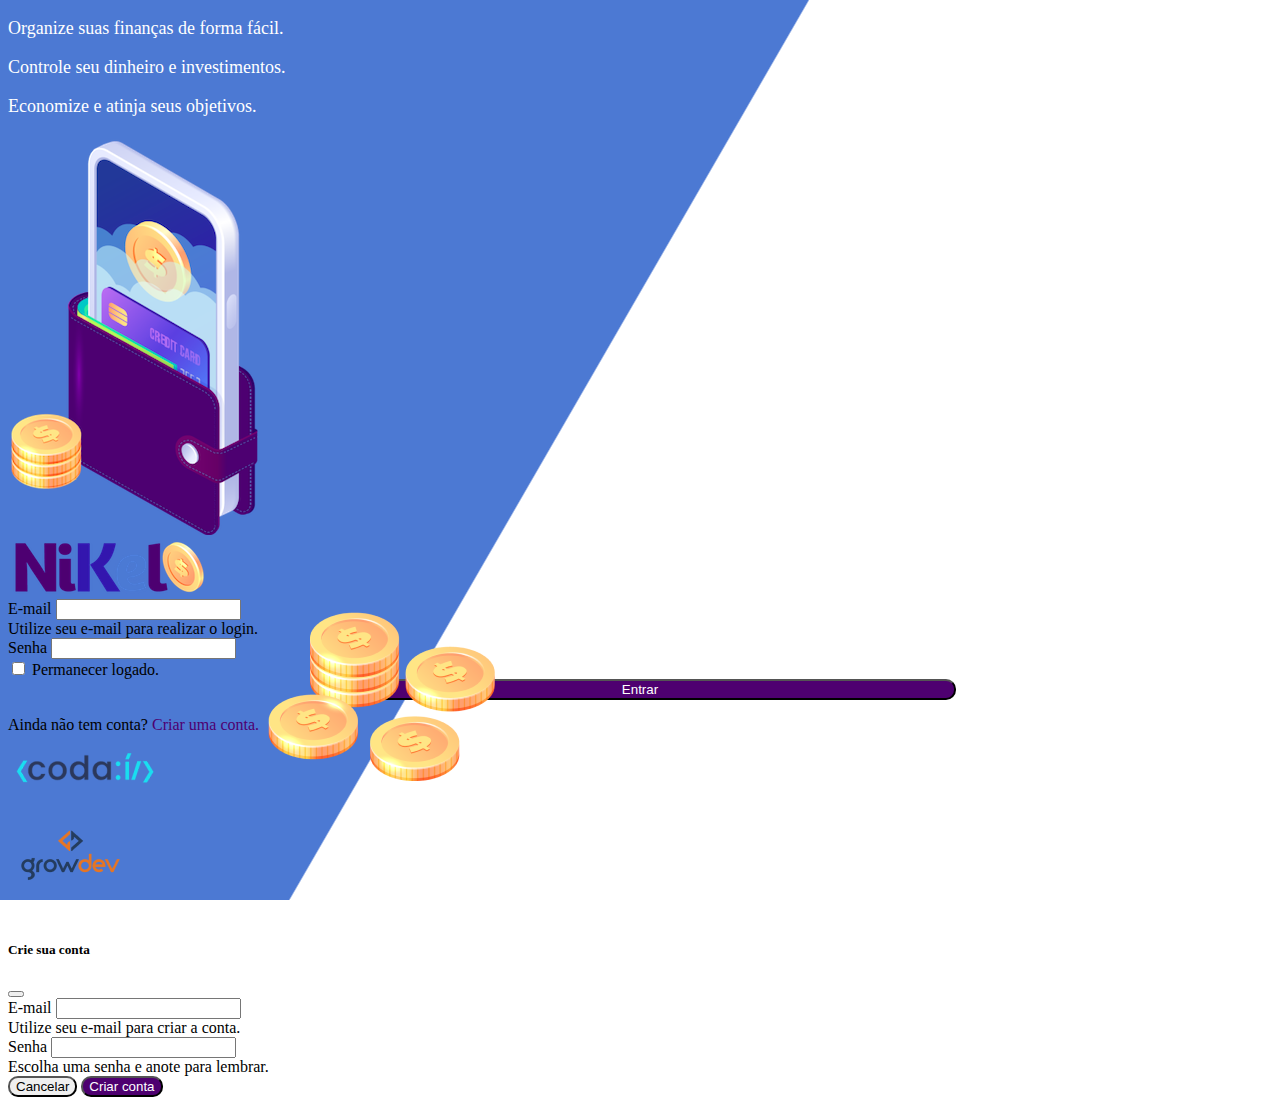
<file: index.html>
<!DOCTYPE html>

<html lang="pt">

    <head>
        <meta charset="UTF-8">
        <meta name="viewport" content="width=device-width, initial-scale=1.0">
        <title>Nikel</title>
        <link href="https://cdn.jsdelivr.net/npm/bootstrap@5.1.3/dist/css/bootstrap.min.css" rel="stylesheet" integrity="sha384-1BmE4kWBq78iYhFldvKuhfTAU6auU8tT94WrHftjDbrCEXSU1oBoqyl2QvZ6jIW3" crossorigin="anonymous">
        <link rel="stylesheet" href="./css/styles.css">
    </head>

    <body id="login">
        <main>
            <div class="container">

                <div class="row vh-100">
                    <div class="col d-flex justify-content-center my-5 flex-column">
                        <div class="text-login">
                            <p>Organize suas finanças de forma fácil.</p>
                            <p>Controle seu dinheiro e investimentos.</p>
                            <p>Economize e atinja seus objetivos.</p>
                        </div>
                        <div class="text-center">
                            <img src="./assets/images/pocket.png" alt="imagem carteira" class="img-fluid">
                            <img src="./assets/images/coins.png" alt="pequenas moedas" class="img-fluid d-none d-md-inline coins">
                        </div>
                    </div>

                    <div class="col d-flex justify-content-center my-5 flex-column">
                        <div class="container">
                            <div class="row">
                                <div class="col">
                                    <div class="text-center mb-3">
                                        <img src="./assets/images/nikel-logo.png" alt="logo nikel" class="img-fluid">
                                    </div>
                                </div>
                            </div>
                        </div>

                        <div class="row">
                            <div class="col">
                                <form id="login-form">
                                    <div class="mb-3">
                                      <label for="email-input" class="form-label">E-mail</label>
                                      <input type="email" class="form-control" id="email-input" aria-describedby="emailHelp">
                                      <div id="emailHelp" class="form-text">Utilize seu e-mail para realizar o login.</div>
                                    </div>
                                    <div class="mb-3">
                                      <label for="password-input" class="form-label">Senha</label>
                                      <input type="password" class="form-control" id="password-input">
                                    </div>
                                    <div class="mb-3 form-check">
                                      <input type="checkbox" class="form-check-input" id="session-check">
                                      <label class="form-check-label" for="session-check">Permanecer logado.</label>
                                    </div>
                                    <button type="submit" class="btn button-login">Entrar</button>
                                </form>
                            </div>
                        </div>

                        <div class="row">
                            <div class="col">
                                <p id="link-conta" class="text-center mt-2 form-text" data-bs-toggle="modal" data-bs-target="#register-modal">Ainda não tem conta? <span class="link-default">Criar uma conta.</span></p>
                            </div>
                        </div>

                        <div class="row">
                            <div class="col">
                                <div class="text-center mt-5">
                                    <img src="./assets/images/codai-logo.png">
                                </div>
                            </div>
                        </div>

                        <div class="row">
                            <div class="col">
                                <div class="text-center">
                                    <img src="./assets/images/growdev-logo.png">
                                </div>
                            </div>
                        </div>
                    </div>
                </div>
            </div>

            <!-- Modal -->
            <div class="modal fade" id="register-modal" tabindex="-1" aria-labelledby="exampleModalLabel" aria-hidden="true">
                <div class="modal-dialog">
                    <div class="modal-content">
                        <div class="modal-header">
                            <h5 class="modal-title" id="exampleModalLabel">Crie sua conta</h5>
                            <button type="button" class="btn-close" data-bs-dismiss="modal" aria-label="Close"></button>
                        </div>

                        <form id="create-form">
                            <div class="modal-body">
                                <div class="mb-3">
                                    <label for="email-create-input" class="form-label">E-mail</label>
                                    <input type="email" class="form-control" id="email-create-input" aria-describedby="emailHelp" required>
                                    <div id="emailHelp" class="form-text">Utilize seu e-mail para criar a conta.</div>
                                </div>

                                <div class="mb-3">
                                    <label for="password-create-input" class="form-label">Senha</label>
                                    <input type="password" class="form-control" id="password-create-input" required>
                                    <div id="emailHelp" class="form-text">Escolha uma senha e anote para lembrar.</div>
                                </div>
                            </div>

                            <div class="modal-footer">
                                <button type="button" class="btn btn-secondary button-cancel" data-bs-dismiss="modal">Cancelar</button>
                                <button type="submit" class="btn button-default">Criar conta</button>
                            </div>
                        </form>
                    </div>
                </div>
            </div>
        </main>

        <script src="https://cdn.jsdelivr.net/npm/bootstrap@5.1.3/dist/js/bootstrap.bundle.min.js" integrity="sha384-ka7Sk0Gln4gmtz2MlQnikT1wXgYsOg+OMhuP+IlRH9sENBO0LRn5q+8nbTov4+1p" crossorigin="anonymous"></script>

        <script src="./js/index.js"></script>
    </body>
</html>
</file>
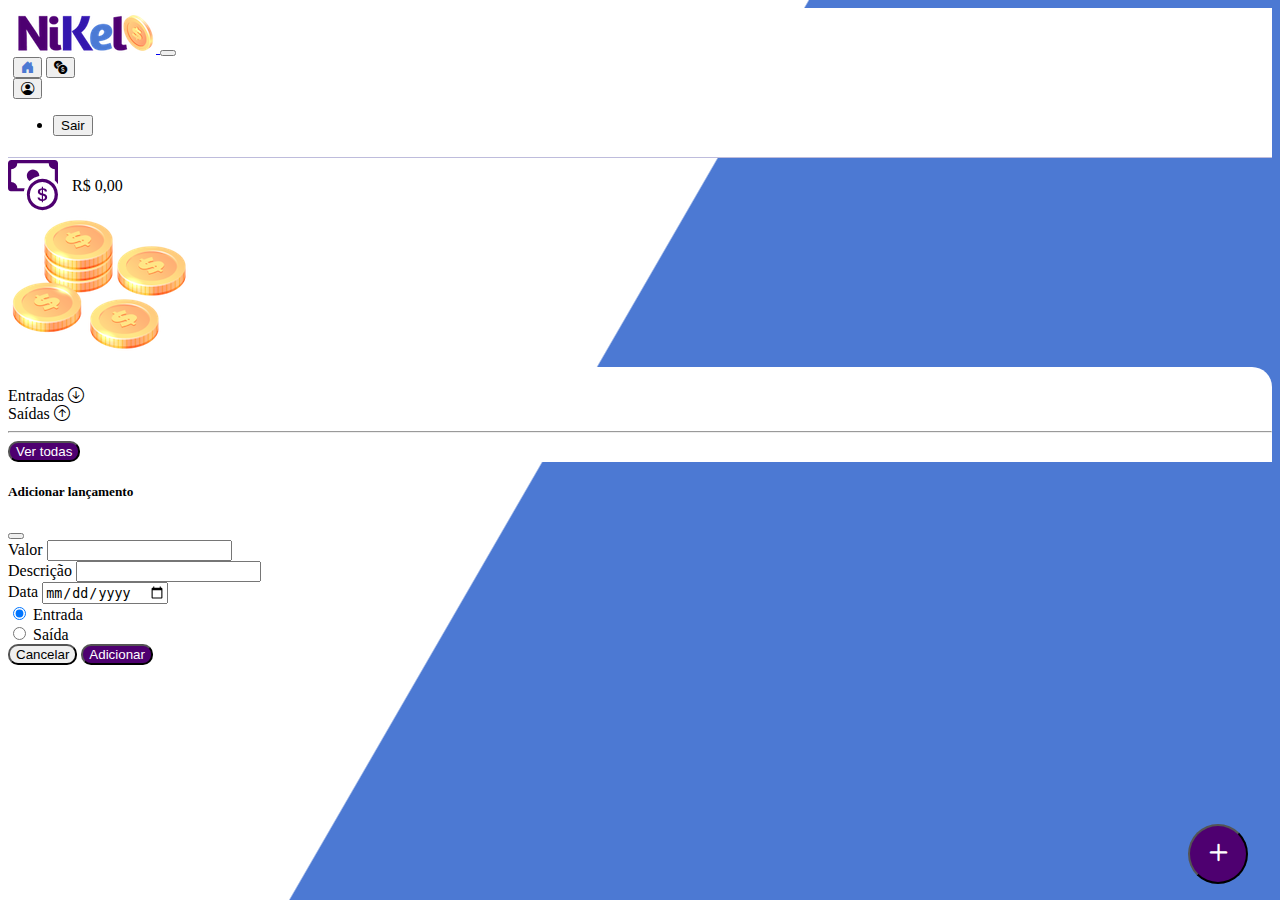
<file: home.html>
<!DOCTYPE html>

<html lang="pt">

    <head>
        <meta charset="UTF-8">
        <meta name="viewport" content="width=device-width, initial-scale=1.0">
        <title>Nikel - Home</title>
        <link href="https://cdn.jsdelivr.net/npm/bootstrap@5.1.3/dist/css/bootstrap.min.css" rel="stylesheet" integrity="sha384-1BmE4kWBq78iYhFldvKuhfTAU6auU8tT94WrHftjDbrCEXSU1oBoqyl2QvZ6jIW3" crossorigin="anonymous">
        <link rel="stylesheet" href="https://cdn.jsdelivr.net/npm/bootstrap-icons@1.10.5/font/bootstrap-icons.css">
        <link rel="stylesheet" href="./css/styles.css">
    </head>

    <body id="app">
        <header>
            <nav class="navbar navbar-expand navbar-light bg-white">
                <div class="container-fluid">
                    <a class="navbar-brand" href="#">
                        <img src="./assets/images/nikel-small-logo.png" alt="logo nikel" class="img-fluid">
                    </a>
                    <button class="navbar-toggler" type="button" data-bs-toggle="collapse" data-bs-target="#navbarSupportedContent" aria-controls="navbarSupportedContent" aria-expanded="false" aria-label="Toggle navigation">
                        <span class="navbar-toggler-icon"></span>
                    </button>
                    <div class="collapse navbar-collapse justify-content-end" id="navbarSupportedContent">
                        <div class="d-flex menu">
                            <a href="home.html"><button class="btn"><i class="bi bi-house-door-fill fs-4 color-secondary"></i></button></a>
                            <a href="transactions.html"><button class="btn"><i class="bi bi-currency-exchange fs-4"></i></button></a>

                            <div class="dropdown">
                                <button class="btn" type="button" id="dropdownMenuButton1" data-bs-toggle="dropdown" aria-expanded="false"><i class="bi bi-person-circle fs-4"></i></button>
                                <ul class="dropdown-menu logout" aria-labelledby="dropdownMenuButton1">
                                <li><button class="dropdown-item" id="button-logout">Sair</button></li>
                                </ul>
                            </div>
                        </div>
                    </div>
                </div>
            </nav>
        </header>

        <main>
            <div class="container-lg">
                <div class="row">
                    <div class="col d-flex mt-4 justify-content-start align-items-center">
                        <i class="bi bi-cash-coin color-primary icon-detail"></i>
                        <span class="fs-2" id="total">R$ 0,00</span>
                    </div>

                    <div class="col d-flex mt-4 justify-content-end">
                        <div class="text-center">
                            <img src="./assets/images/coins-small.png" alt="moedas pequenas">
                        </div>
                    </div>
                </div>

                <div class="row">
                    <div class="col-12 shadow-lg info">
                        <div class="container">

                            <div class="row">
                                <div class="col-6">
                                    <span class="fs-4">Entradas <i class="bi bi-arrow-down-circle fs-2 align-middle"></i></span>
                                </div>

                                <div class="col-6">
                                    <span class="fs-4">Saídas <i class="bi bi-arrow-up-circle fs-2 align-middle"></i></span>
                                </div>

                                <div class="col-12 my-2">
                                    <hr>
                                </div>
                            </div>

                            <div class="row">
                                <div class="col-6">
                                    <div class="container p-0" id="cash-in-list">

                                    </div>
                                </div>

                                <div class="col-6">
                                    <div class="container p-0" id="cash-out-list">

                                    </div>
                                </div>
                            </div>

                            <div class="col-12 mb-4">
                                <button type="button" class="btn button-default" id="transactions-button">Ver todas</button>
                            </div>

                        </div>
                    </div>
                </div>

                <button class="btn button-float" data-bs-toggle="modal" data-bs-target="#transaction-modal"><i class="bi bi-plus"></i></button>
            </div>

            <!-- Modal -->
            <div class="modal fade" id="transaction-modal" tabindex="-1" aria-labelledby="exampleModalLabel" aria-hidden="true">
                <div class="modal-dialog">
                    <div class="modal-content">
                        <div class="modal-header">
                            <h5 class="modal-title" id="exampleModalLabel">Adicionar lançamento</h5>
                            <button type="button" class="btn-close" data-bs-dismiss="modal" aria-label="Close"></button>
                        </div>

                        <form id="transaction-form">
                            <div class="modal-body">
                                <div class="mb-3">
                                    <label for="value-input" class="form-label">Valor</label>
                                    <input type="number" stap="any" class="form-control" id="value-input" aria-describedby="emailHelp" required>
                                </div>

                                <div class="mb-3">
                                    <label for="description-input" class="form-label">Descrição</label>
                                    <input type="text" class="form-control" id="description-input" required>
                                </div>

                                <div class="mb-3">
                                    <label for="date-input" class="form-label">Data</label>
                                    <input type="date" class="form-control" id="date-input" required>
                                </div>

                                <div class="mb-3">
                                    <div class="form-check form-check-inline">
                                        <input class="form-check-input" type="radio" name="type-input" id="inlineRadio1" value="1" checked>
                                        <label class="form-check-label" for="inlineRadio1">Entrada</label>
                                    </div>

                                    <div class="form-check form-check-inline">
                                        <input class="form-check-input" type="radio" name="type-input" id="inlineRadio2" value="2">
                                        <label class="form-check-label" for="inlineRadio2">Saída</label>
                                    </div>
                                </div>
                            </div>

                            <div class="modal-footer">
                                <button type="button" class="btn btn-secondary button-cancel" data-bs-dismiss="modal">Cancelar</button>
                                <button type="submit" class="btn button-default">Adicionar</button>
                            </div>
                        </form>
                    </div>
                </div>
            </div>
        </main>

        <script src="https://cdn.jsdelivr.net/npm/bootstrap@5.1.3/dist/js/bootstrap.bundle.min.js" integrity="sha384-ka7Sk0Gln4gmtz2MlQnikT1wXgYsOg+OMhuP+IlRH9sENBO0LRn5q+8nbTov4+1p" crossorigin="anonymous"></script>
        
        <script src="./js/home.js"></script>
    </body>
</html>
</file>
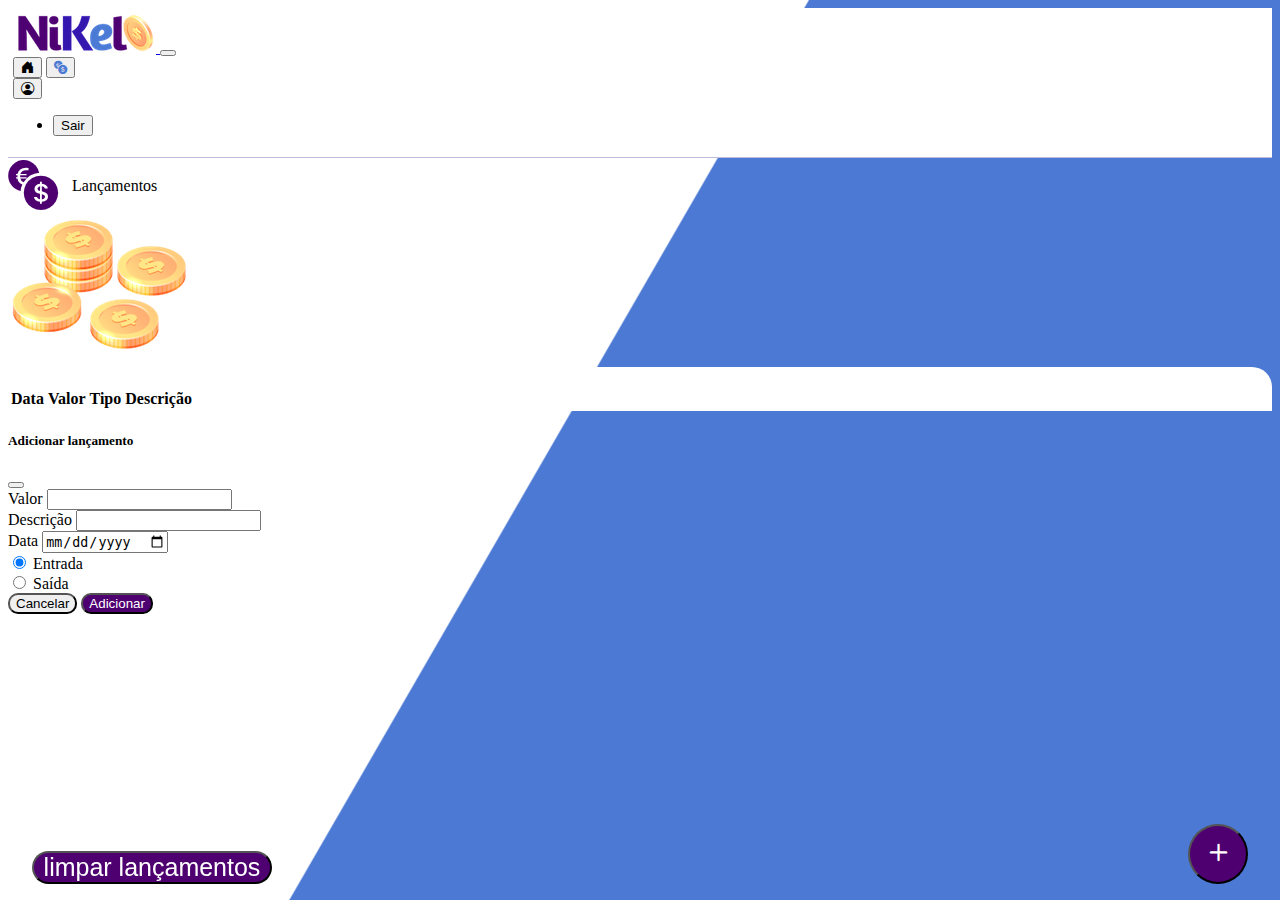
<file: transactions.html>
<!DOCTYPE html>

<html lang="pt">

    <head>
        <meta charset="UTF-8">
        <meta name="viewport" content="width=device-width, initial-scale=1.0">
        <title>Nikel - Lançamentos</title>
        <link href="https://cdn.jsdelivr.net/npm/bootstrap@5.1.3/dist/css/bootstrap.min.css" rel="stylesheet" integrity="sha384-1BmE4kWBq78iYhFldvKuhfTAU6auU8tT94WrHftjDbrCEXSU1oBoqyl2QvZ6jIW3" crossorigin="anonymous">
        <link rel="stylesheet" href="https://cdn.jsdelivr.net/npm/bootstrap-icons@1.10.5/font/bootstrap-icons.css">
        <link rel="stylesheet" href="./css/styles.css">
    </head>

    <body id="app">
        <header>
            <nav class="navbar navbar-expand navbar-light bg-white">
                <div class="container-fluid">
                    <a class="navbar-brand" href="#">
                        <img src="./assets/images/nikel-small-logo.png" alt="logo nikel" class="img-fluid">
                    </a>
                    <button class="navbar-toggler" type="button" data-bs-toggle="collapse" data-bs-target="#navbarSupportedContent" aria-controls="navbarSupportedContent" aria-expanded="false" aria-label="Toggle navigation">
                        <span class="navbar-toggler-icon"></span>
                    </button>
                    <div class="collapse navbar-collapse justify-content-end" id="navbarSupportedContent">
                        <div class="d-flex menu">
                            <a href="home.html"><button class="btn"><i class="bi bi-house-door-fill fs-4"></i></button></a>
                            <a href="transactions.html"><button class="btn"><i class="bi bi-currency-exchange fs-4 color-secondary"></i></button></a>

                            <div class="dropdown">
                                <button class="btn" type="button" id="dropdownMenuButton1" data-bs-toggle="dropdown" aria-expanded="false"><i class="bi bi-person-circle fs-4"></i></button>
                                <ul class="dropdown-menu logout" aria-labelledby="dropdownMenuButton1">
                                    <li><button class="dropdown-item" id="button-logout">Sair</button></li>
                                </ul>
                            </div>
                        </div>
                    </div>
                </div>
            </nav>
        </header>

        <main>
            <div class="container-lg">
                <div class="row">
                    <div class="col d-flex mt-4 justify-content-start align-items-center">
                        <i class="bi bi-currency-exchange color-primary icon-detail"></i>
                        <span class="fs-2">Lançamentos</span>
                    </div>

                    <div class="col d-flex mt-4 justify-content-end">
                        <div class="text-center">
                            <img src="./assets/images/coins-small.png" alt="moedas pequenas">
                        </div>
                    </div>
                </div>

                <div class="row">
                    <div class="col-12 shadow-lg info">
                        <div class="container">
                            <div class="row">
                                <div class="col">
                                    <table class="table">
                                        <thead>
                                            <tr>
                                                <th scope="col">Data</th>
                                                <th scope="col">Valor</th>
                                                <th scope="col">Tipo</th>
                                                <th scope="col">Descrição</th>
                                            </tr>
                                        </thead>
                                        <tbody id="transactions-list">

                                        </tbody>
                                    </table>
                                </div>
                            </div>
                        </div>
                    </div>
                </div>

                <button class="btn button-float" data-bs-toggle="modal" data-bs-target="#transaction-modal"><i class="bi bi-plus"></i></button>
                <button class="btn button-float-limpar" onclick="exibirLimpar()">limpar lançamentos</i></button>
            </div>

            <!-- Modal -->
            <div class="modal fade" id="transaction-modal" tabindex="-1" aria-labelledby="exampleModalLabel" aria-hidden="true">
                <div class="modal-dialog">
                    <div class="modal-content">
                        <div class="modal-header">
                            <h5 class="modal-title" id="exampleModalLabel">Adicionar lançamento</h5>
                            <button type="button" class="btn-close" data-bs-dismiss="modal" aria-label="Close"></button>
                        </div>

                        <form id="transaction-form">
                            <div class="modal-body">
                                <div class="mb-3">
                                    <label for="value-input" class="form-label">Valor</label>
                                    <input type="number" step="any" class="form-control" id="value-input" aria-describedby="emailHelp">
                                </div>

                                <div class="mb-3">
                                    <label for="description-input" class="form-label">Descrição</label>
                                    <input type="text" class="form-control" id="description-input">
                                </div>

                                <div class="mb-3">
                                    <label for="date-input" class="form-label">Data</label>
                                    <input type="date" class="form-control" id="date-input">
                                </div>

                                <div class="mb-3">
                                    <div class="form-check form-check-inline">
                                        <input class="form-check-input" type="radio" name="type-input" id="inlineRadio1" value="1" checked>
                                        <label class="form-check-label" for="inlineRadio1">Entrada</label>
                                    </div>

                                    <div class="form-check form-check-inline">
                                        <input class="form-check-input" type="radio" name="type-input" id="inlineRadio2" value="2">
                                        <label class="form-check-label" for="inlineRadio2">Saída</label>
                                    </div>
                                </div>
                            </div>

                            <div class="modal-footer">
                                <button type="button" class="btn btn-secondary button-cancel" data-bs-dismiss="modal">Cancelar</button>
                                <button type="submit" class="btn button-default">Adicionar</button>
                            </div>
                        </form>
                    </div>
                </div>
            </div>
        </main>

        <script src="https://cdn.jsdelivr.net/npm/bootstrap@5.1.3/dist/js/bootstrap.bundle.min.js" integrity="sha384-ka7Sk0Gln4gmtz2MlQnikT1wXgYsOg+OMhuP+IlRH9sENBO0LRn5q+8nbTov4+1p" crossorigin="anonymous"></script>
    
        <script src="./js/transactions.js"></script>
    </body>
</html>
</file>
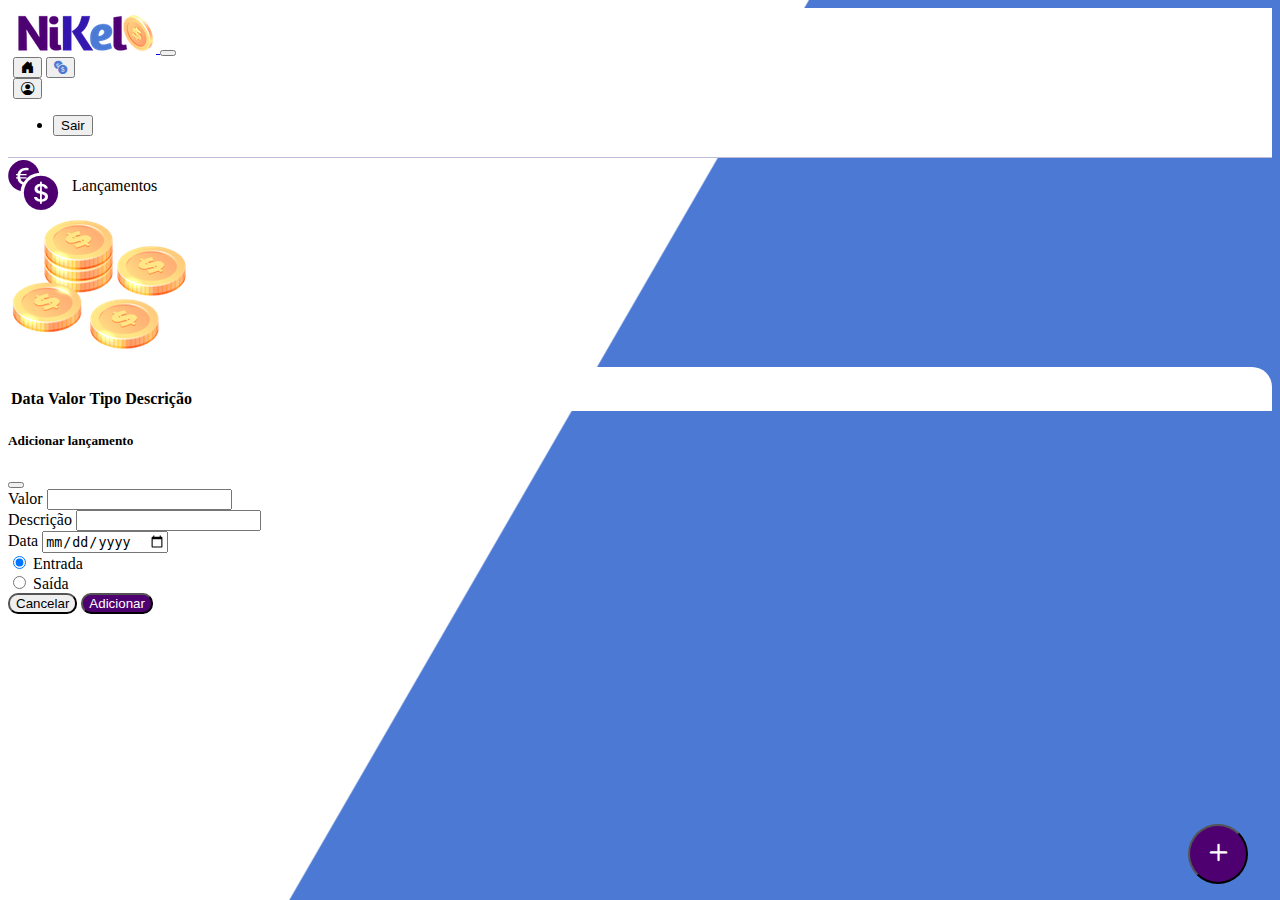
<file: public/transactions.html>
<!DOCTYPE html>

<html lang="pt">

    <head>
        <meta charset="UTF-8">
        <meta name="viewport" content="width=device-width, initial-scale=1.0">
        <title>Nikel - Lançamentos</title>
        <link href="https://cdn.jsdelivr.net/npm/bootstrap@5.1.3/dist/css/bootstrap.min.css" rel="stylesheet" integrity="sha384-1BmE4kWBq78iYhFldvKuhfTAU6auU8tT94WrHftjDbrCEXSU1oBoqyl2QvZ6jIW3" crossorigin="anonymous">
        <link rel="stylesheet" href="https://cdn.jsdelivr.net/npm/bootstrap-icons@1.10.5/font/bootstrap-icons.css">
        <link rel="stylesheet" href="./css/styles.css">
    </head>

    <body id="app">
        <header>
            <nav class="navbar navbar-expand navbar-light bg-white">
                <div class="container-fluid">
                    <a class="navbar-brand" href="#">
                        <img src="./assets/images/nikel-small-logo.png" alt="logo nikel" class="img-fluid">
                    </a>
                    <button class="navbar-toggler" type="button" data-bs-toggle="collapse" data-bs-target="#navbarSupportedContent" aria-controls="navbarSupportedContent" aria-expanded="false" aria-label="Toggle navigation">
                        <span class="navbar-toggler-icon"></span>
                    </button>
                    <div class="collapse navbar-collapse justify-content-end" id="navbarSupportedContent">
                        <div class="d-flex menu">
                            <a href="home.html"><button class="btn"><i class="bi bi-house-door-fill fs-4"></i></button></a>
                            <a href="transactions.html"><button class="btn"><i class="bi bi-currency-exchange fs-4 color-secondary"></i></button></a>

                            <div class="dropdown">
                                <button class="btn" type="button" id="dropdownMenuButton1" data-bs-toggle="dropdown" aria-expanded="false"><i class="bi bi-person-circle fs-4"></i></button>
                                <ul class="dropdown-menu logout" aria-labelledby="dropdownMenuButton1">
                                    <li><button class="dropdown-item" id="button-logout">Sair</button></li>
                                </ul>
                            </div>
                        </div>
                    </div>
                </div>
            </nav>
        </header>

        <main>
            <div class="container-lg">
                <div class="row">
                    <div class="col d-flex mt-4 justify-content-start align-items-center">
                        <i class="bi bi-currency-exchange color-primary icon-detail"></i>
                        <span class="fs-2">Lançamentos</span>
                    </div>

                    <div class="col d-flex mt-4 justify-content-end">
                        <div class="text-center">
                            <img src="./assets/images/coins-small.png" alt="moedas pequenas">
                        </div>
                    </div>
                </div>

                <div class="row">
                    <div class="col-12 shadow-lg info">
                        <div class="container">
                            <div class="row">
                                <div class="col">
                                    <table class="table">
                                        <thead>
                                            <tr>
                                                <th scope="col">Data</th>
                                                <th scope="col">Valor</th>
                                                <th scope="col">Tipo</th>
                                                <th scope="col">Descrição</th>
                                            </tr>
                                        </thead>
                                        <tbody id="transactions-list">

                                        </tbody>
                                    </table>
                                </div>
                            </div>
                        </div>
                    </div>
                </div>

                <button class="btn button-float" data-bs-toggle="modal" data-bs-target="#transaction-modal"><i class="bi bi-plus"></i></button>
            </div>

            <!-- Modal -->
            <div class="modal fade" id="transaction-modal" tabindex="-1" aria-labelledby="exampleModalLabel" aria-hidden="true">
                <div class="modal-dialog">
                    <div class="modal-content">
                        <div class="modal-header">
                            <h5 class="modal-title" id="exampleModalLabel">Adicionar lançamento</h5>
                            <button type="button" class="btn-close" data-bs-dismiss="modal" aria-label="Close"></button>
                        </div>

                        <form id="transaction-form">
                            <div class="modal-body">
                                <div class="mb-3">
                                    <label for="value-input" class="form-label">Valor</label>
                                    <input type="number" step="any" class="form-control" id="value-input" aria-describedby="emailHelp">
                                </div>

                                <div class="mb-3">
                                    <label for="description-input" class="form-label">Descrição</label>
                                    <input type="text" class="form-control" id="description-input">
                                </div>

                                <div class="mb-3">
                                    <label for="date-input" class="form-label">Data</label>
                                    <input type="date" class="form-control" id="date-input">
                                </div>

                                <div class="mb-3">
                                    <div class="form-check form-check-inline">
                                        <input class="form-check-input" type="radio" name="type-input" id="inlineRadio1" value="1" checked>
                                        <label class="form-check-label" for="inlineRadio1">Entrada</label>
                                    </div>

                                    <div class="form-check form-check-inline">
                                        <input class="form-check-input" type="radio" name="type-input" id="inlineRadio2" value="2">
                                        <label class="form-check-label" for="inlineRadio2">Saída</label>
                                    </div>
                                </div>
                            </div>

                            <div class="modal-footer">
                                <button type="button" class="btn btn-secondary button-cancel" data-bs-dismiss="modal">Cancelar</button>
                                <button type="submit" class="btn button-default">Adicionar</button>
                            </div>
                        </form>
                    </div>
                </div>
            </div>
        </main>

        <script src="https://cdn.jsdelivr.net/npm/bootstrap@5.1.3/dist/js/bootstrap.bundle.min.js" integrity="sha384-ka7Sk0Gln4gmtz2MlQnikT1wXgYsOg+OMhuP+IlRH9sENBO0LRn5q+8nbTov4+1p" crossorigin="anonymous"></script>
    
        <script src="./js/transactions.js"></script>
    </body>
</html>
</file>
<file: css/styles.css>
#login {
    background: linear-gradient(120deg, #4c79d3 44.9%, #FFFFFF 45%) no-repeat fixed;
}

#app {
    background: linear-gradient(120deg, #FFFFFF 44.9%, #4c79d3 45%) no-repeat fixed;
}


header {
    border-bottom: 1px solid #bebcdc;
    padding: 5px;
    background-color: #FFFFFF;
}

.color-primary {
    color: #4e0070;
}

.color-secondary {
    color: #4c79d3;
}

.icon-detail {
    font-size: 50px;
    margin-right: 10px;
    vertical-align: middle;
}

.text-login {
    color: #FFFFFF;
    font-size: 18px;
    font-weight: 500;
}

.coins {
    position: absolute;
    bottom: 100px;
}

.button-login {
    border-radius: 10px;
    background-color: #4e0070;
    color: #FFFFFF;
    width: 50%;
    margin: 0 25%;
}

.button-default {
    border-radius: 10px;
    background-color: #4e0070;
    color: #FFFFFF;
}

.button-cancel {
    border-radius: 10px;
}

.button-float {
    border-radius: 100%;
    height: 60px;
    width: 60px;
    position: fixed;
    bottom: 1rem;
    right: 2rem;
    font-size: 35px;
    background-color: #4e0070;
    color: #FFFFFF;
    padding: 0 !important;
}

.button-float-limpar {
    position: fixed;
    width: 15rem;
    border-radius: 2.5rem;
    bottom: 1rem;
    left: 2rem;
    font-size: 25px;
    background-color: #4e0070;
    color: #FFFFFF;
    padding: 0 !important;
}

.button-float:hover {
    background: #FFFFFF;
    color: #4c79d3;  
}

.button-float-limpar:hover {
    background: #4c79d3;
    color: #FFFFFF;    
}

.button-login:hover, .button-default:hover {
    background: #4c79d3;
    color: #FFFFFF;
}

.link-default {
    color: #4e0070;
    cursor: pointer;
}

.link-default:hover {
    color: #4c79d3;
}

.info {
    background-color: #FFFFFF;
    border-radius: 20px 20px 0px 0px;
    padding: 20px 0px 0px;
}

.logout {
    min-width: 5rem !important;
}

.menu {
    margin-right: 20px;
}
</file>
<file: public/css/styles.css>
#login {
    background: linear-gradient(120deg, #4c79d3 44.9%, #FFFFFF 45%) no-repeat fixed;
}

#app {
    background: linear-gradient(120deg, #FFFFFF 44.9%, #4c79d3 45%) no-repeat fixed;
}


header {
    border-bottom: 1px solid #bebcdc;
    padding: 5px;
    background-color: #FFFFFF;
}

.color-primary {
    color: #4e0070;
}

.color-secondary {
    color: #4c79d3;
}

.icon-detail {
    font-size: 50px;
    margin-right: 10px;
    vertical-align: middle;
}

.text-login {
    color: #FFFFFF;
    font-size: 18px;
    font-weight: 500;
}

.coins {
    position: absolute;
    bottom: 100px;
}

.button-login {
    border-radius: 10px;
    background-color: #4e0070;
    color: #FFFFFF;
    width: 50%;
    margin: 0 25%;
}

.button-default {
    border-radius: 10px;
    background-color: #4e0070;
    color: #FFFFFF;
}

.button-cancel {
    border-radius: 10px;
}

.button-float {
    border-radius: 100%;
    height: 60px;
    width: 60px;
    position: fixed;
    bottom: 1rem;
    right: 2rem;
    font-size: 35px;
    background-color: #4e0070;
    color: #FFFFFF;
    padding: 0 !important;
}

.button-float:hover {
    background-color: #FFFFFF;
    color: #4c79d3;
}

.button-login:hover, .button-default:hover {
    background: #4c79d3;
    color: #FFFFFF;
}

.link-default {
    color: #4e0070;
    cursor: pointer;
}

.link-default:hover {
    color: #4c79d3;
}

.info {
    background-color: #FFFFFF;
    border-radius: 20px 20px 0px 0px;
    padding: 20px 0px 0px;
}

.logout {
    min-width: 5rem !important;
}

.menu {
    margin-right: 20px;
}
</file>
